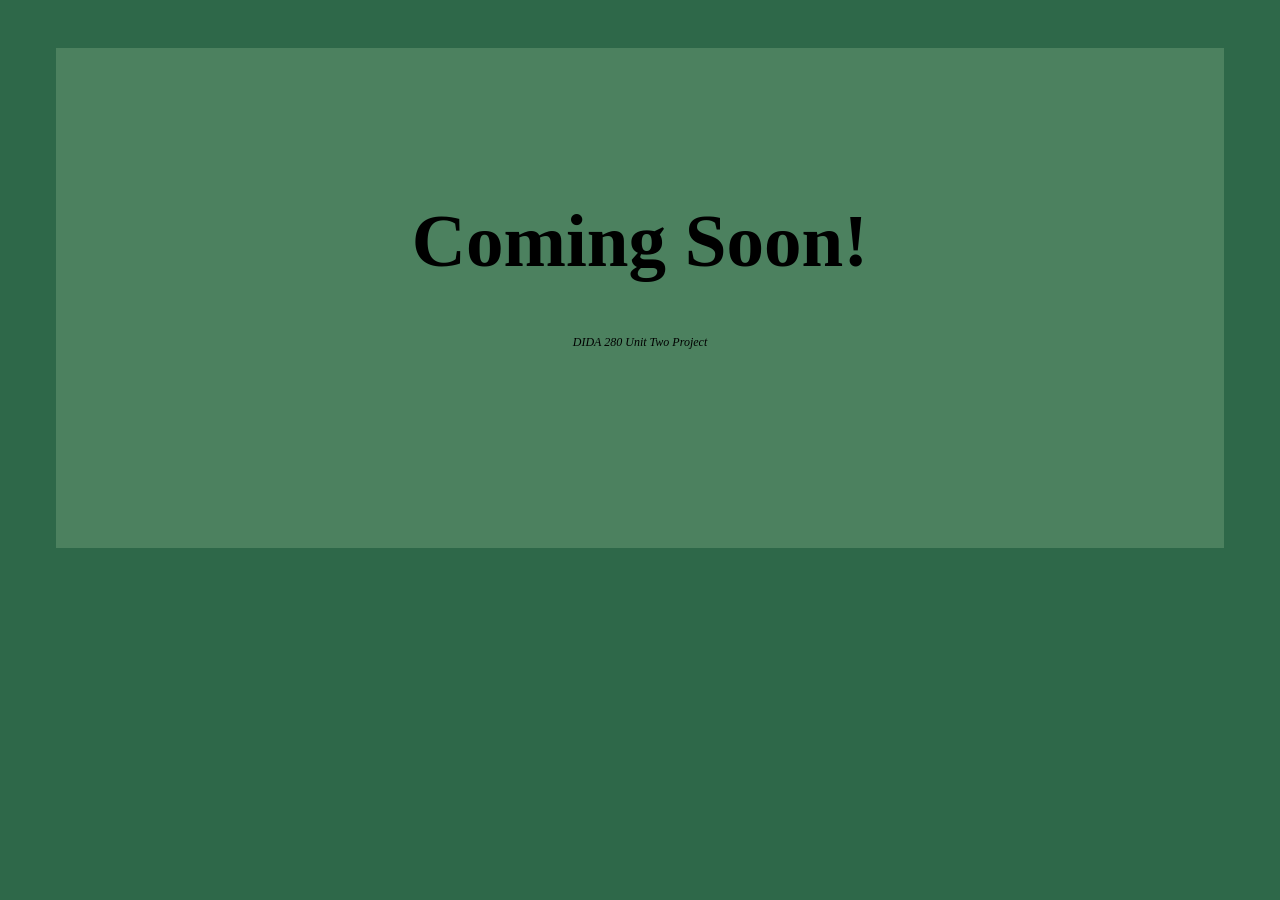
<file: docs/In-class/index.html>
<!DOCTYPE html>
<html>
<head>
    <meta charset="UTF-8">
    <link rel="stylesheet" href="style.css">
    <title>Coming Soon!</title>
</head>

<body>
    <div class="opaqueContainer">
        <h1>Coming Soon!</h1>
        <p>DIDA 280 Unit Two Project</p>

    </div>
</body>
</html>
</file>
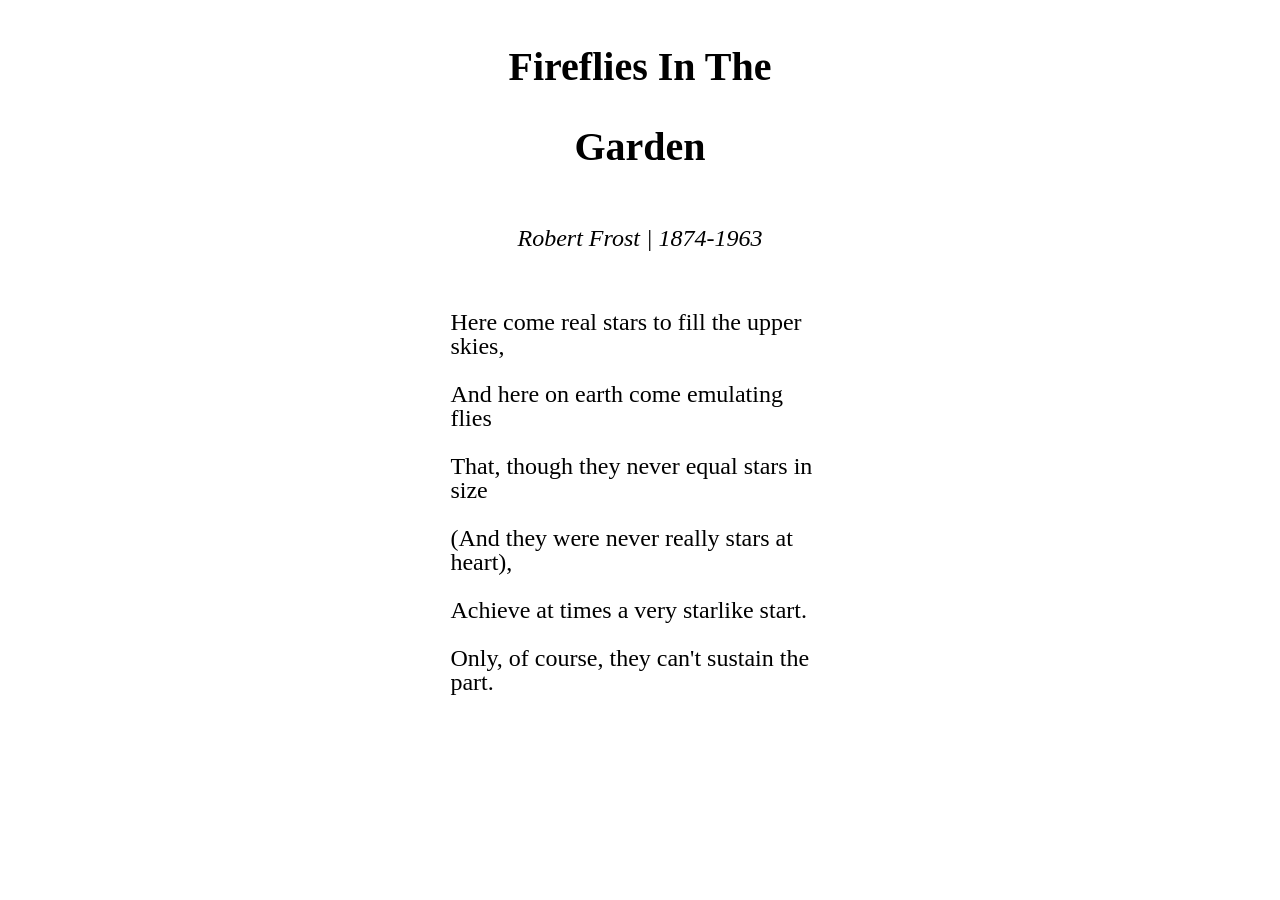
<file: docs/Fireflies.html>
<!DOCTYPE html>
<head>
<meta charset="utf-8"/>
<title>Fireflies</title>
<link href="css/styles.css" rel="stylesheet" type="text/css"/>
<link href="css/images.css" rel="stylesheet" type="text/css"/>
</head>
<body>
<div id="PageRef1" role="doc-pagebreak" aria-label="1" epub:type="pagebreak"/>
<div id="poem">
<h1 class="Base head_one">Fireflies In The Garden</h1>
<h3 class="Base head_one Author"><em>Robert Frost | 1874-1963</em></h3>
<p class="Base Body p2">Here come real stars to fill the upper skies,</p>
<p class="Base Body">And here on earth come emulating flies</p>
<p class="Base Body">That, though they never equal stars in size</p>
<p class="Base Body">(And they were never really stars at heart),</p>
<p class="Base Body">Achieve at times a very starlike start.</p>
<p class="Base Body">Only, of course, they can&apos;t sustain the part.</p>
</div>
</body>
</html>
</file>
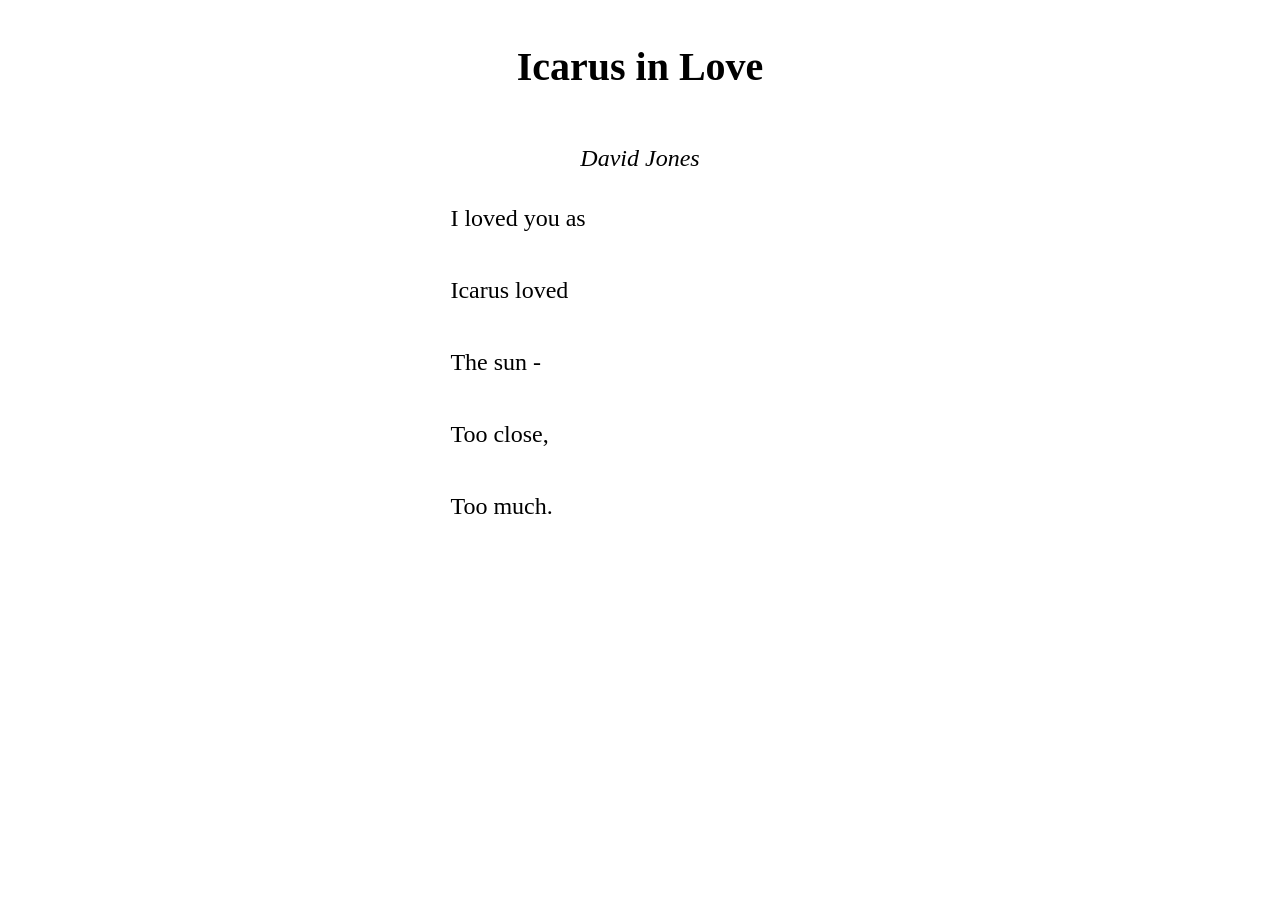
<file: docs/icarus.html>
<!DOCTYPE html>
<head>
<meta charset="utf-8"/>
<title>Icarus</title>
<link href="css/styles.css" rel="stylesheet" type="text/css"/>
<link href="css/images.css" rel="stylesheet" type="text/css"/>
</head>
</head>
<body>
<div id="PageRef1" role="doc-pagebreak" aria-label="1" epub:type="pagebreak"/>
<div id="poem">
<h1 class="Base head_one">Icarus in Love</h1>
<h3 class="Base head_one Author"><em>David Jones</em></h3>
<p class="Base Body stanza">I loved you as </p>
<p class="Base Body stanza p2">Icarus loved</p>
<p class="Base Body stanza p2">The sun -</p>
<p class="Base Body stanza p2">Too close,</p>
<p class="Base Body stanza p2">Too much.</p>
</div>
</body>
</html>
</file>
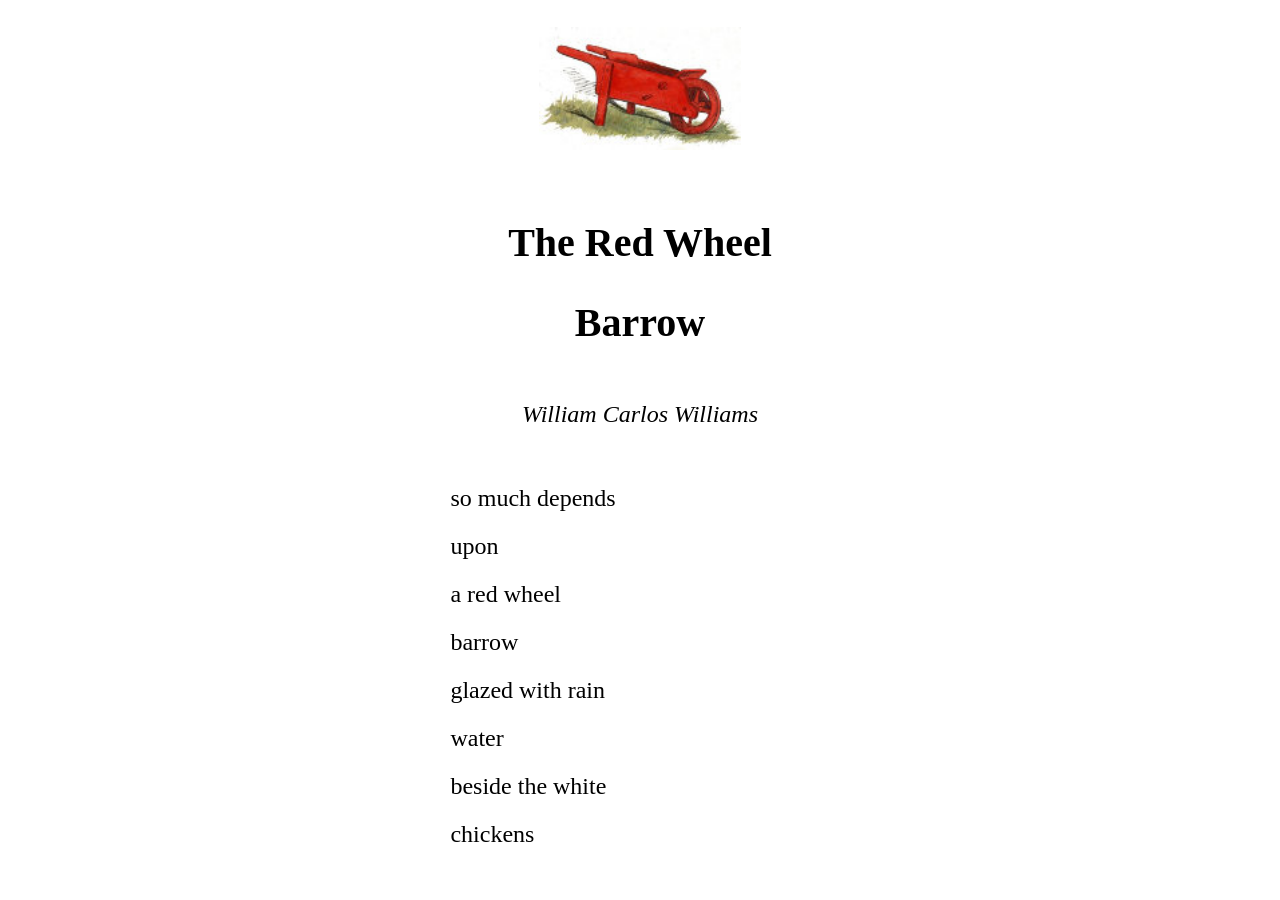
<file: docs/Story1.html>
<!DOCTYPE html>
<head>
<meta charset="utf-8"/>
<title>redWheel_poem</title>
<link href="css/styles.css" rel="stylesheet" type="text/css"/>
<link href="css/images.css" rel="stylesheet" type="text/css"/>
</head>
<body>
<div id="PageRef1" role="doc-pagebreak" aria-label="1" epub:type="pagebreak"/>
<h1 class="Base head_one p1"><img id="img-1" src="images/Red_Wheelbarrow_Drawing.jpg" /></h1>
<div id="poem">
<h1 class="Base head_one">The Red Wheel Barrow</h1>
<H3 class="Base head_one Author"><em>William Carlos Williams</em></H3>
<p class="Base Body p2">so much depends</p>
<p class="Base Body stanza">upon </p>
<p class="Base Body p3">a red wheel </p>
<p class="Base Body stanza">barrow</stanza>
<p class="Base Body p3">glazed with rain</p>
<p class="Base Body stanza">water</p>
<p class="Base Body p3">beside the white</p>
<p class="Base Body stanza">chickens</p>
</div>
</body>
</html>
</file>
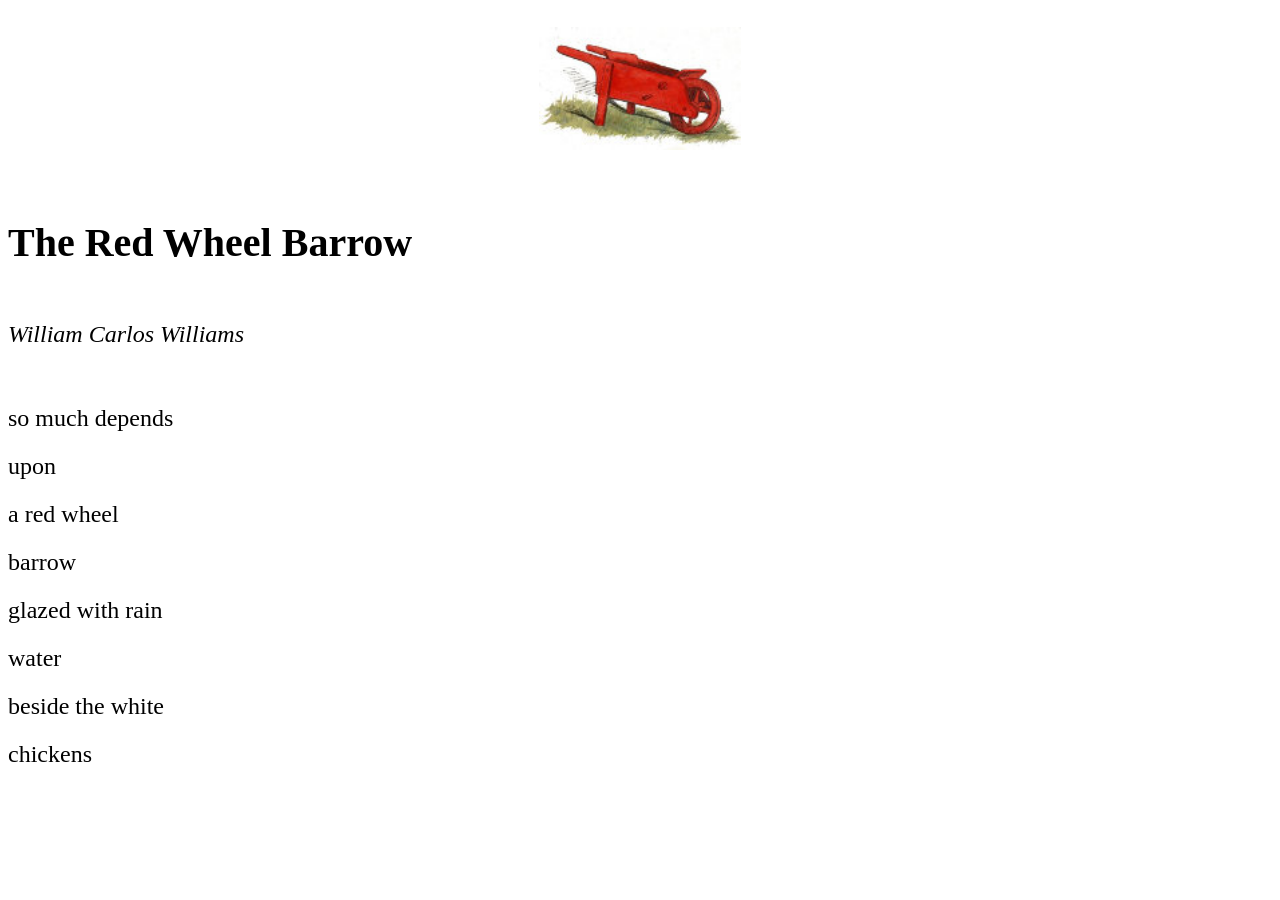
<file: docs/Red wheelbarrow/OEBPS/Story1.html>
<!DOCTYPE html>
<head>
<meta charset="utf-8"/>
<title>redWheel_poem</title>
<link href="css/styles.css" rel="stylesheet" type="text/css"/>
<link href="css/images.css" rel="stylesheet" type="text/css"/>
</head>
<body>
<div id="PageRef1" role="doc-pagebreak" aria-label="1" epub:type="pagebreak"/>
<h1 class="Base head_one p1"><img id="img-1" src="images/Red_Wheelbarrow_Drawing.jpg" /></h1>
<h1 class="Base head_one">The Red Wheel Barrow</h1>
<H3 class="Base head_one Author"><em>William Carlos Williams</em></H3>
<p class="Base Body p2">so much depends</p>
<stanza class="Base Body stanza">upon </stanza>
<p class="Base Body p3">a red wheel </p>
<stanza class="Base Body stanza">barrow</stanza>
<p class="Base Body p3">glazed with rain</p>
<stanza class="Base Body stanza">water</stanza>
<p class="Base Body p3">beside the white</p>
<stanza class="Base Body stanza">chickens</stanza>
</body>
</html>
</file>
<file: docs/In-class/style.css>
body {
    background-color: #2e6849;
    
}

.opaqueContainer {
    margin: 0.5in;
    height: 300px;
    background-color: #4c815f;
    padding: 100px;
    text-align: center;
   
}

h1{
   font-size: 75px;
    
}

p{
    font-style: italic;
    font-size: 12px;
    text-align: center;
}
</file>
<file: docs/css/styles.css>
@font-face {
	font-family: Arial;
	font-style: normal;
	font-weight: normal;
	src: url("../font/Arial.ttf");
}
@font-face {
	font-family: "Goudy Old Style";
	font-style: normal;
	font-weight: normal;
	src: url("../font/GOUDOS.TTF");
}
.Base {
font-family:Arial, sans-serif;
font-weight:normal;
font-style:normal;
font-size:1.0em;
hyphens:none;
}

.head_one {
font-family:"Goudy Old Style", serif;
font-weight:bold;
font-size:2.5em;
line-height:2em;
margin-left:0;
text-indent:0;
text-align: center;
}

.Author {
font-weight:normal;
font-size:1.5em;
}

.Body {
font-family:"Goudy Old Style", serif;
font-size:1.5em;
line-height:1em;
margin-left:0;
text-indent:0;
}

.stanza {
font-family:"Goudy Old Style", serif;
font-size:1.5em;
line-height:1em;
margin-left:0;
text-indent:0;
}

.p2 {
font-family:"Goudy Old Style", serif;
margin-top:2em;

}

.p3 {
margin-top:1em;

}

#poem {
	width: 30%;
	margin-left: auto;
	margin-right: auto;
	text-align: left;
}
</file>
<file: docs/css/images.css>
#img-1 {
width: 12.58rem;
height: 7.67rem;

}
</file>
<file: docs/Red wheelbarrow/OEBPS/css/styles.css>
@font-face {
	font-family: Arial;
	font-style: normal;
	font-weight: normal;
	src: url("../font/Arial.ttf");
}
@font-face {
	font-family: "Goudy Old Style";
	font-style: normal;
	font-weight: normal;
	src: url("../font/GOUDOS.TTF");
}
.Base {
font-family:Arial, sans-serif;
font-weight:normal;
font-style:normal;
font-size:1.0em;
hyphens:none;
}

.head_one {
font-family:"Goudy Old Style", serif;
font-weight:bold;
font-size:2.5em;
line-height:2em;
margin-left:0;
text-indent:0;
}

.Author {
font-weight:normal;
font-size:1.5em;
}

.Body {
font-family:"Goudy Old Style", serif;
font-size:1.5em;
line-height:1em;
margin-left:0;
text-indent:0;
}

.stanza {
font-family:"Goudy Old Style", serif;
font-size:1.5em;
line-height:1em;
margin-left:0;
text-indent:0;
}

.p2 {
margin-top:2em;
}

.p1 {
text-align:center;
}

.p3 {
margin-top:1em;
}
</file>
<file: docs/Red wheelbarrow/OEBPS/css/images.css>
#img-1 {
width: 12.58rem;
height: 7.67rem;

}
</file>
